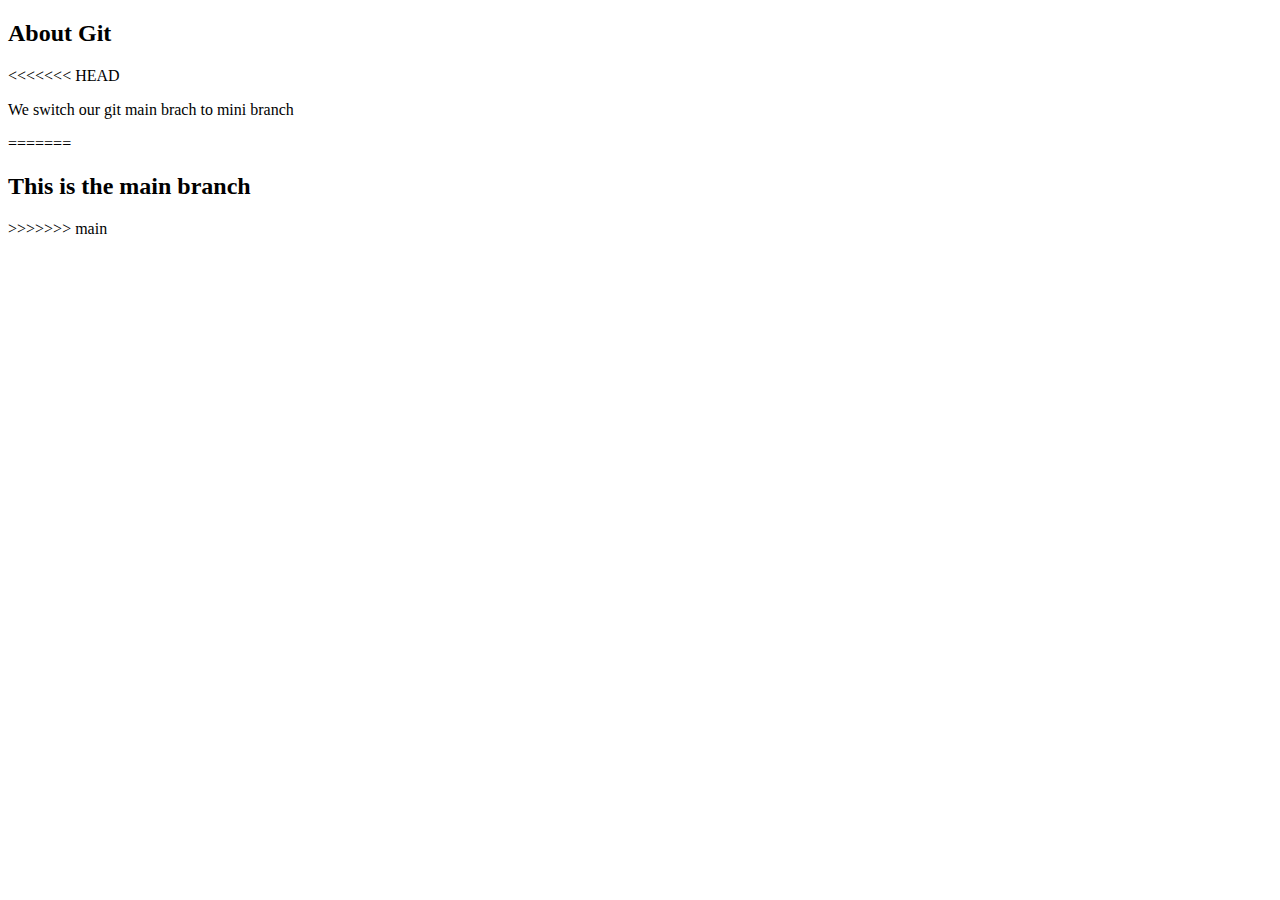
<file: about.html>
<!DOCTYPE html>
<html lang="en">

<head>
    <meta charset="UTF-8">
    <meta name="viewport" content="width=device-width, initial-scale=1.0">
    <title>Talk about Git</title>
</head>

<body>
    <h2>About Git</h2>
<<<<<<< HEAD
    <p>We switch our git main brach to mini branch</p>
=======
    <h2>This is the main branch</h2>
>>>>>>> main
</body>

</html>
</file>
